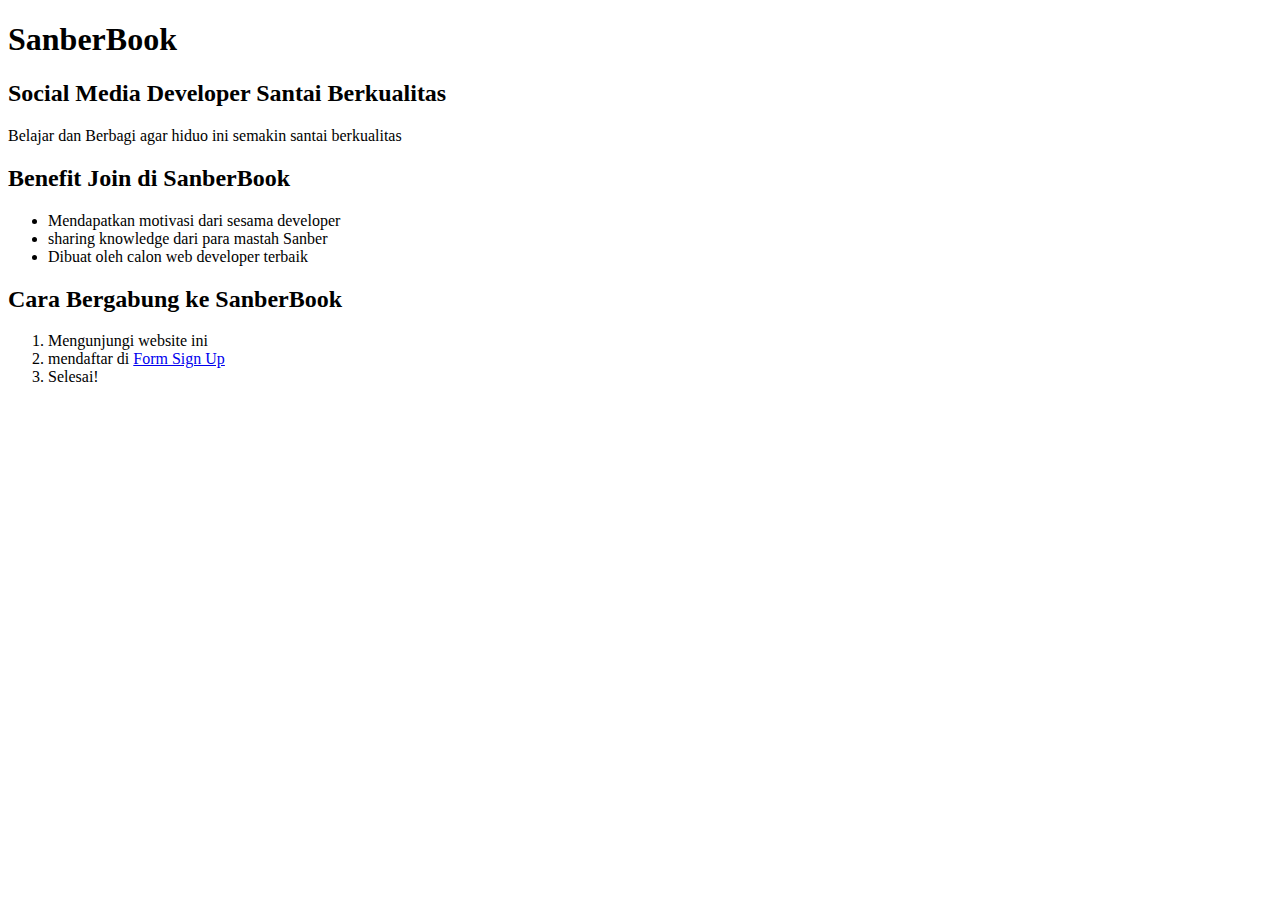
<file: minggu 1/hari 1/index.html>
<!DOCTYPE html>
<html lang="en">

<head>
    <meta charset="UTF-8">
    <meta name="viewport" content="width=device-width, initial-scale=1.0">
    <title>Document</title>
</head>

<body>
    <h1>SanberBook</h1>
    <h2>Social Media Developer Santai Berkualitas</h2>
    <p>Belajar dan Berbagi agar hiduo ini semakin santai berkualitas</p>
    <h2>Benefit Join di SanberBook</h2>
    <ul>
        <li>Mendapatkan motivasi dari sesama developer</li>
        <li>sharing knowledge dari para mastah Sanber</li>
        <li>Dibuat oleh calon web developer terbaik </li>
    </ul>
    <h2>Cara Bergabung ke SanberBook</h2>
    <ol>
        <li>Mengunjungi website ini</li>
        <li>mendaftar di <a href="form.html">Form Sign Up</a> </li>
        <li>Selesai!</li>

    </ol>

</body>

</html>
</file>
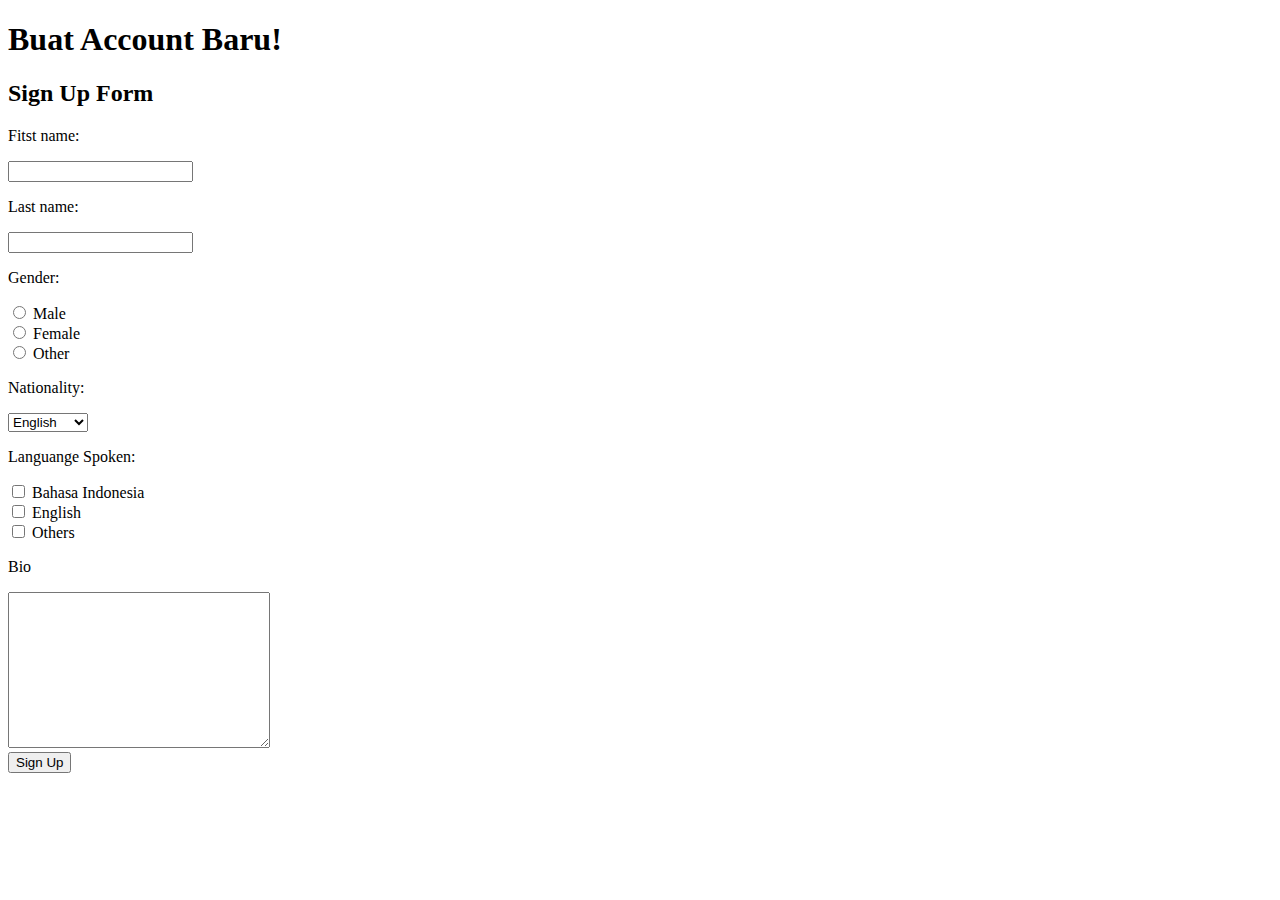
<file: minggu 1/hari 1/form.html>
<!DOCTYPE html>
<html lang="en">

<head>
    <meta charset="UTF-8">
    <meta name="viewport" content="width=device-width, initial-scale=1.0">
    <title>Document</title>

</head>

<body>
    <h1>Buat Account Baru!</h1>
    <h2>Sign Up Form</h2>
    <p>Fitst name:</p>
    <input type="text"></input>
    <p>Last name:</p>
    <input type="text">
    <p>Gender:</p>
    <input type="radio" id="male" name="gender" value="male">
    <label for="male">Male</label><br>
    <input type="radio" id="female" name="gender" value="female">
    <label for="female">Female</label><br>
    <input type="radio" id="other" name="gender" value="other">
    <label for="other">Other</label>
    <p>Nationality:</p>
    <select id="national" name="national">
        <option value="English">English</option>
        <option value="Indonesia">Indonesia</option>
        <option value="Malaysia">Malaysia</option>
    </select>
    <p>Languange Spoken:</p>
    <input type="checkbox" id="age1" name="age" value="30">
    <label for="age1">Bahasa Indonesia</label><br>
    <input type="checkbox" id="age2" name="age" value="60">
    <label for="age2">English</label><br>
    <input type="checkbox" id="age3" name="age" value="100">
    <label for="age3">Others</label>
    <p>Bio</p>
    <textarea name="" id="" cols="30" rows="10"></textarea> <br>
    <form method="get" action="welcome.html">
        <button type="submit">Sign Up</button>
    </form>
</body>

</html>
</file>
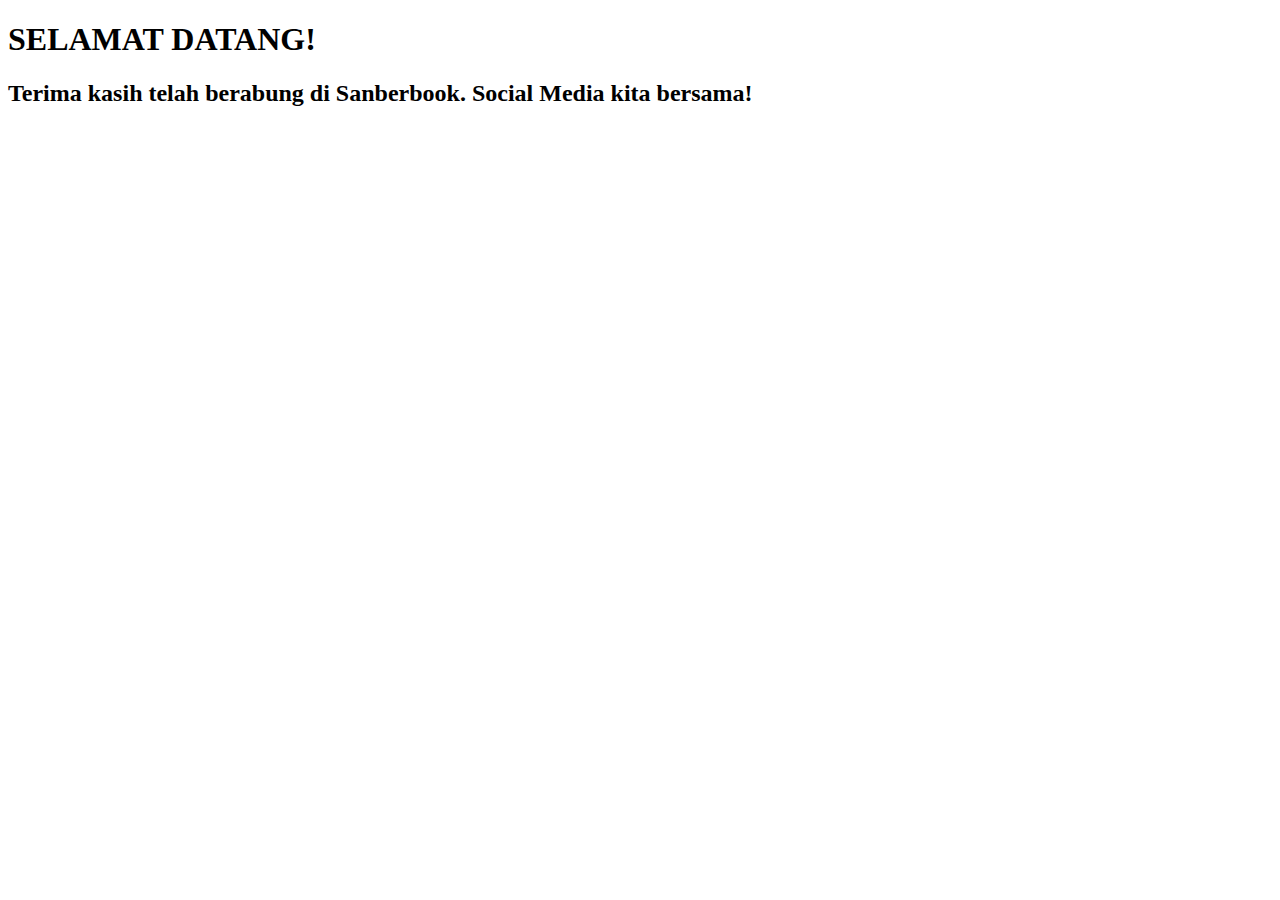
<file: minggu 1/hari 1/welcome.html>
<!DOCTYPE html>
<html lang="en">

<head>
    <meta charset="UTF-8">
    <meta name="viewport" content="width=device-width, initial-scale=1.0">
    <title>Document</title>
</head>

<body>
    <h1>SELAMAT DATANG!</h1>
    <h2>Terima kasih telah berabung di Sanberbook. Social Media kita bersama! </h2>
</body>

</html>
</file>
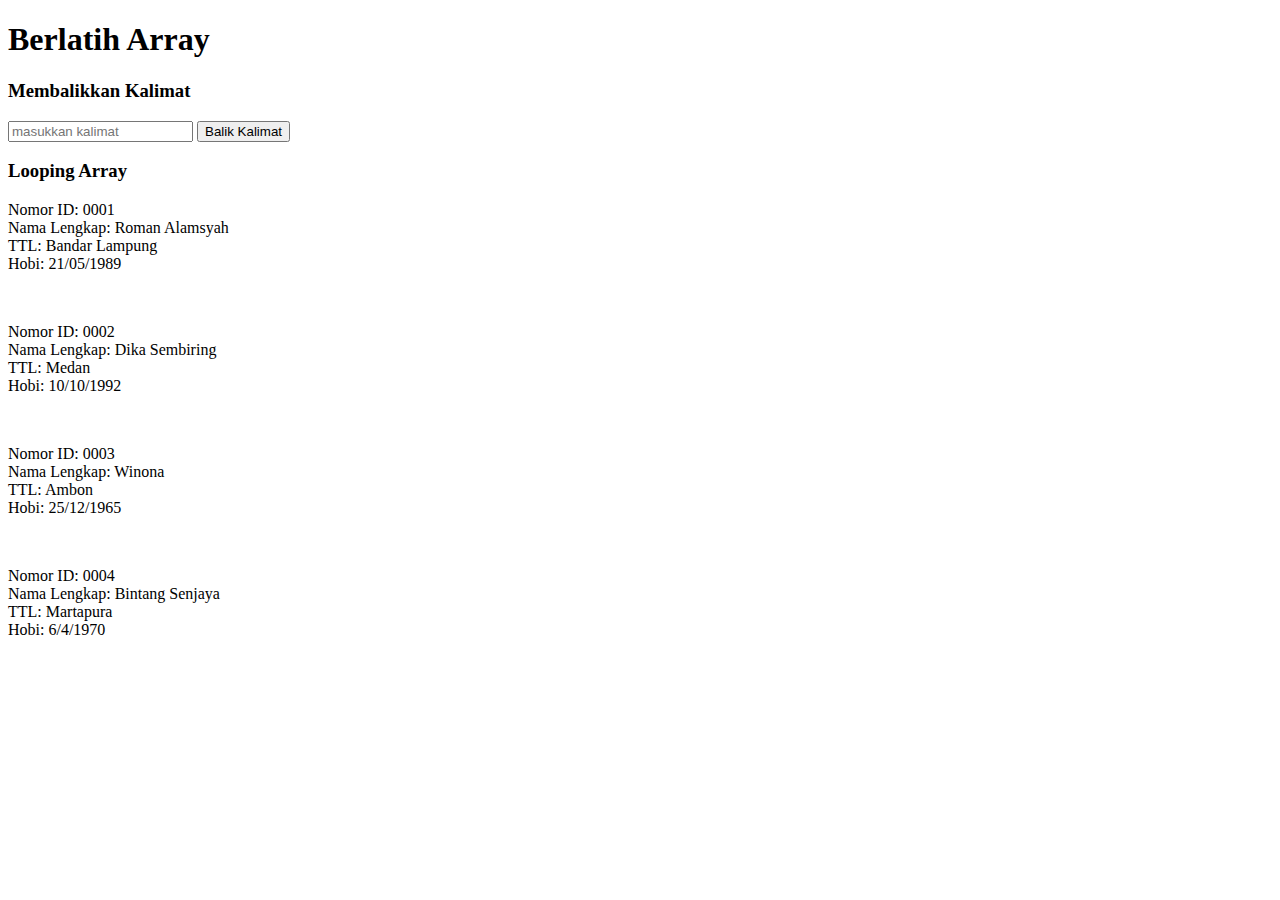
<file: minggu 1/hari4 JavaScript/array.html>
<!DOCTYPE html>
<html lang="en">

<head>
    <meta charset="UTF-8">
    <meta name="viewport" content="width=device-width, initial-scale=1.0">
    <meta http-equiv="X-UA-Compatible" content="ie=edge">
    <title>Array</title>
</head>

<body>

    <h1>Berlatih Array</h1>

    <h3>Membalikkan Kalimat</h3>
    <form action="#" id="balikString">
        <input type="text" id="word" placeholder="masukkan kalimat">
        <input type="submit" value="Balik Kalimat">
    </form>
    <div id="jawaban1" style="margin-top: 10px"></div>

    <h3>Looping Array</h3>
    <div id="jawaban2"></div>


    <script>
        /* 
            SOAL NO. 1 Balik Kalimat 
            Tipe data String dapat dilihat sebagai tipe data array. Kita dapat mengakses karakter-karakter pada sebuah string seperti mengakses elemen pada array.
            Buatlah sebuah fungsi dengan nama balikString(). Fungsi ini akan menerima argumen sebuah string dan mengembalikan kebalikannya.
            
            Catatan: TIDAK Boleh menggunakan reverse, wajib dengan looping!

            Contoh: 
            balikString("abduh coding") 
            akan memberikan output: "gnidoc hudba"

            Hint: Gunakan properti length dari string untuk mencari tahu panjang string
        */
        // Code Kamu di sini

        function balikString(data) {
            var hasil = "";

            for (var i = data.length - 1; i >= 0; i--) {
                hasil += data[i];
            }

            return hasil;
        }

        // Driver Code, jangan diganggu!
        var formBalikString = document.getElementById("balikString")
        formBalikString.addEventListener("submit", function (e) {
            e.preventDefault()
            // Tangkap Data dari inputan 
            var word = document.querySelector("#word").value;
            // Mengirim Data ke function balikString
            var reverseWord = balikString(word)

            //Menampilkan Data 
            document.getElementById("jawaban1").innerHTML = reverseWord
        })



        /* 
            SOAL NO. 2 LOOPING PADA ARRAY
            Buatlah sebuah fungsi dengan nama dataHandling() dengan sebuah parameter untuk menerima argumen. Argumen yang akan diterima adalah sebuah array yang berisi beberapa array sejumlah n. Contoh input dapat dilihat dibawah:

            var input = [
                ["0001", "Roman Alamsyah", "Bandar Lampung", "21/05/1989", "Membaca"],
                ["0002", "Dika Sembiring", "Medan", "10/10/1992", "Bermain Gitar"],
                ["0003", "Winona", "Ambon", "25/12/1965", "Memasak"],
                ["0004", "Bintang Senjaya", "Martapura", "6/4/1970", "Berkebun"]
            ]

            Tugas kamu adalah mengimplementasikan fungsi dataHandling agar dapat menampilkan data-data pada dari argumen seperti di bawah ini:

            Nomor ID:  0001
            Nama Lengkap:  Roman Alamsyah
            TTL:  Bandar Lampung 21/05/1989
            Hobi:  Membaca

            Nomor ID:  0002
            Nama Lengkap:  Dika Sembiring
            TTL:  Medan 10/10/1992
            Hobi:  Bermain Gitar

            Nomor ID:  0003
            Nama Lengkap:  Winona
            TTL:  Ambon 25/12/1965
            Hobi:  Memasak

            Nomor ID:  0004
            Nama Lengkap:  Bintang Senjaya
            TTL:  Martapura 6/4/1970
            Hobi:  Berkebun

        */

        var input = [
            ["0001", "Roman Alamsyah", "Bandar Lampung", "21/05/1989", "Membaca"],
            ["0002", "Dika Sembiring", "Medan", "10/10/1992", "Bermain Gitar"],
            ["0003", "Winona", "Ambon", "25/12/1965", "Memasak"],
            ["0004", "Bintang Senjaya", "Martapura", "6/4/1970", "Berkebun"]
        ]

        // Code kamu di sini, lakukan looping terhadap input di atas

        function dataHandling(input) {
            var jawaban2 = "";
            for (const data of input) {
                jawaban2 += `<p>
                Nomor ID: ${data[0]}<br>
                Nama Lengkap: ${data[1]}<br>
                TTL: ${data[2]}<br>
                Hobi: ${data[3]}<br>
                </p> <br>`;
            }
            return jawaban2;
        }

        var jawaban2 = dataHandling(input) // =  Isikan outputnya di sini

        document.getElementById("jawaban2").innerHTML = jawaban2
    </script>

</body>

</html>
</file>
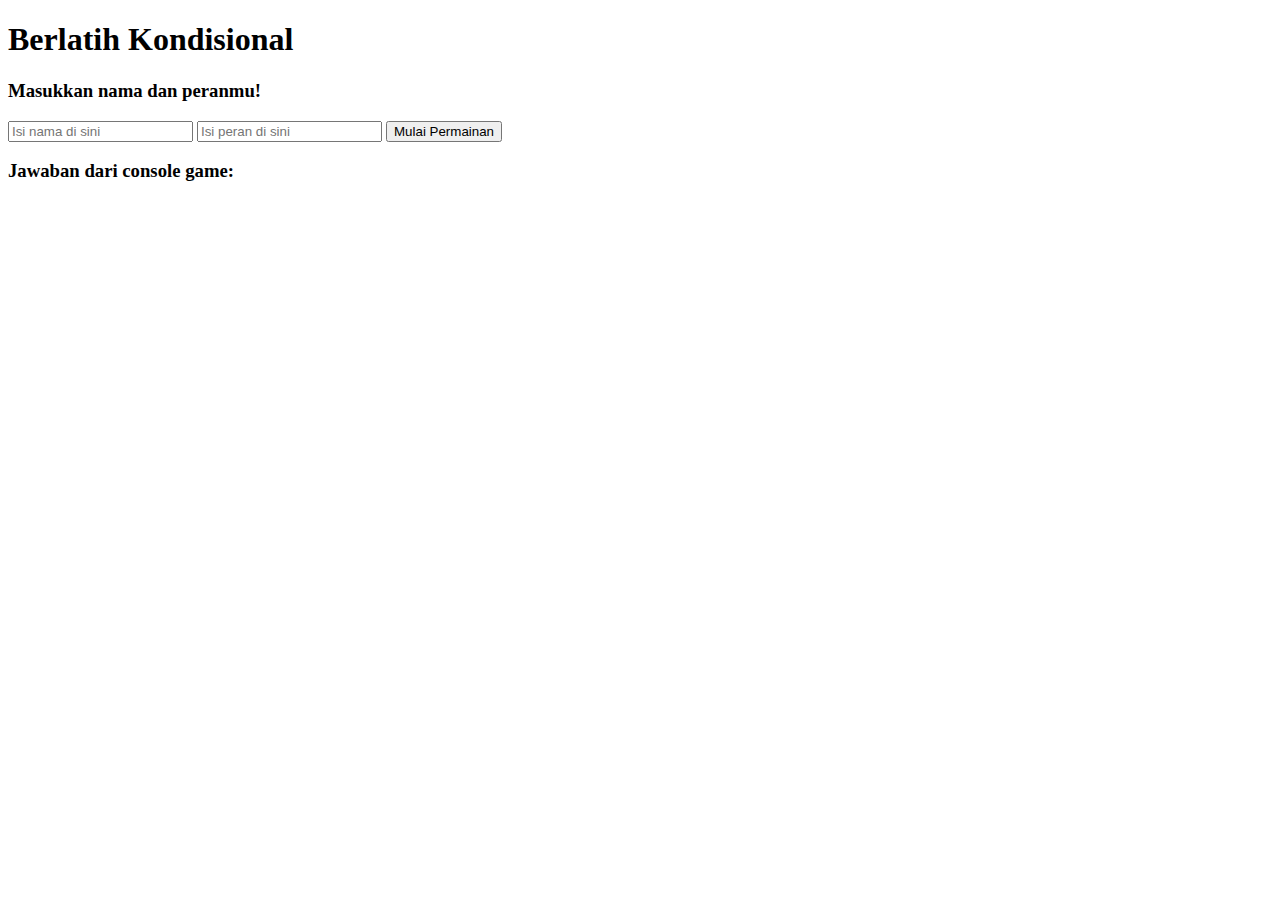
<file: minggu 1/hari4 JavaScript/conditional.html>
<!DOCTYPE html>
<html lang="en">
  <head>
    <meta charset="UTF-8" />
    <meta name="viewport" content="width=device-width, initial-scale=1.0" />
    <meta http-equiv="X-UA-Compatible" content="ie=edge" />
    <title>Conditional HTML</title>
  </head>

  <body>
    <h1>Berlatih Kondisional</h1>

    <h3>Masukkan nama dan peranmu!</h3>
    <form action="#" id="formConditional">
      <input type="text" id="name" placeholder="Isi nama di sini" />
      <input type="text" id="role" placeholder="Isi peran di sini" />
      <input type="submit" value="Mulai Permainan" />
    </form>

    <h3>Jawaban dari console game:</h3>
    <div id="jawaban"></div>
  </body>

  <script>
    var form = document.getElementById("formConditional");
    var jawaban = document.getElementById("jawaban");

    form.addEventListener("submit", function (e) {
      e.preventDefault();

      /*
                            ATURAN PERMAINAN
                            // Output untuk Input nama = '' dan peran = ''
                            // => "Nama harus diisi!"

                            //Output untuk Input nama = 'Mikael' dan peran = ''
                            // => "Halo Mikael, Pilih peranmu untuk memulai game!"

                            //Output untuk Input nama = 'Nina' dan peran 'Penyihir'
                            // => "Selamat datang di Dunia Werewolf, Nina"
                            // => "Halo Penyihir Nina, kamu dapat melihat siapa yang menjadi Werewolf!"

                            //Output untuk Input nama = 'Danu' dan peran 'Werewolf'
                            // => "Selamat datang di Dunia Werewolf, Danu"
                            // "Halo Werewolf Danu, kamu dapat memilih siapa untuk dimakan malam ini!"

                            //Output untuk Input nama = 'Zero' dan peran 'Rakjel'
                            // => "Selamat datang di Dunia Werewolf, Zero"
                            // => "Halo Rakjel Zero, Kamu menjadi rakyat jelata "

                            PETUNJUK MENGERJAKAN
                            1. Buat Kondisional agar output dari konsol sesuai yang diharapkan
                            2. masukkan lah jawaban dari kondisi yang diberikan oleh User ke dalam variabel jawabanKonsol
                        */

      // Tuliskan Code kamu di sini
      let name = document.getElementById("name").value;
      let role = document.getElementById("role").value;
      let jawaban = document.querySelector("#jawaban");

      if (name == "" && role == "") {
        hasil = "Nama harus diisi!";
      }

      if (name == "Mikael" && role == "") {
        hasil = "Halo Mikael";
        alert("Halo Mikael");
      }

      if (name == "Nina" && role == "Penyihir") {
        hasil =
          "Halo Penyihir Nina, kamu dapat melihat siapa yang menjadi Werewolf!";
      }

      if (name == "Danu" && role == "Werewolf") {
        hasil =
          "Halo Werewolf Danu, kamu dapat memilih siapa untuk dimakan malam ini!";
      }

      if (name == "Zero" && role == "Rakjel") {
        hasil = "Halo Rakjel Zero, Kamu menjadi rakyat jelata";
      }
      var jawabanKonsol = hasil;

      jawaban.innerHTML = hasil;
    });
  </script>
</html>
</file>
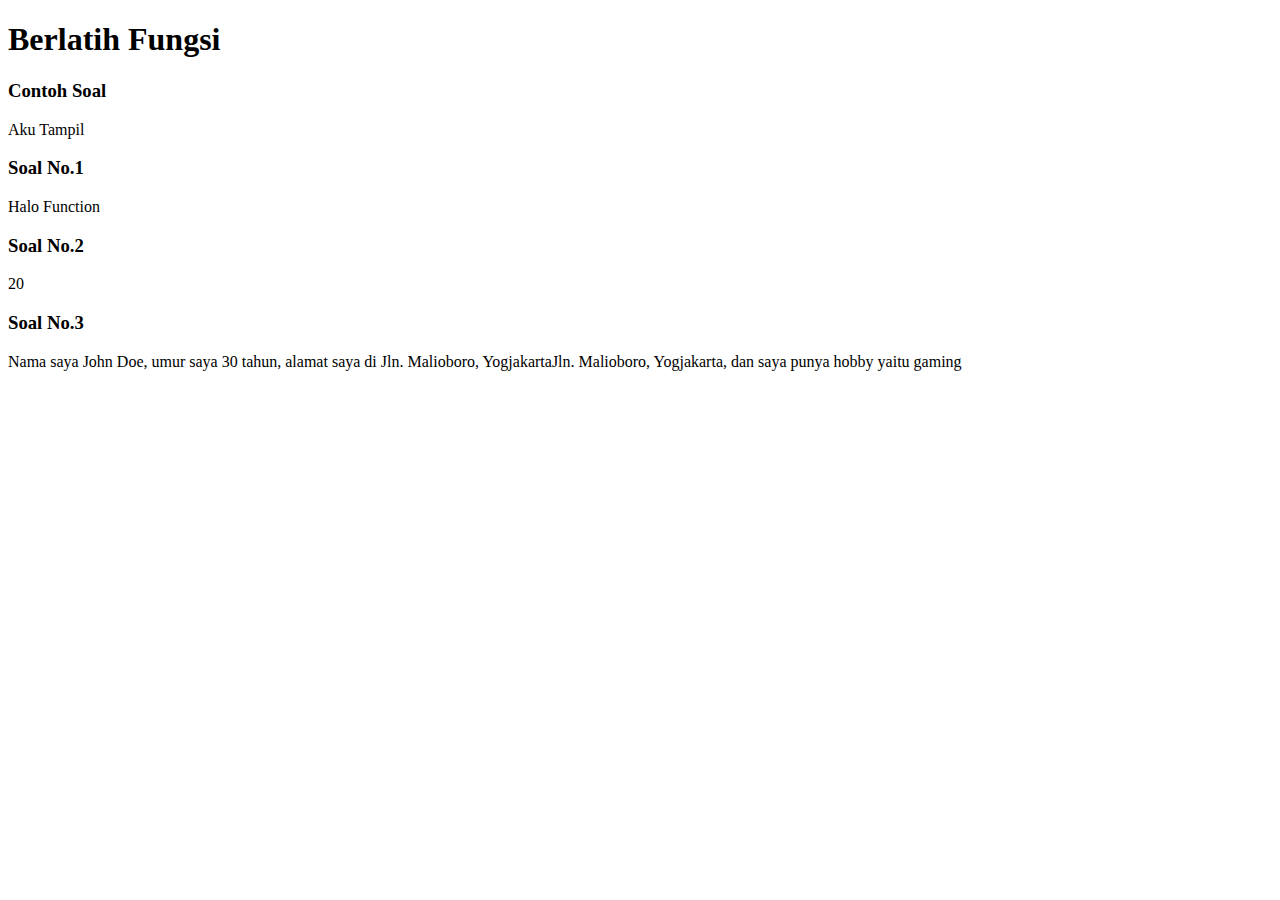
<file: minggu 1/hari4 JavaScript/function.html>
<!DOCTYPE html>
<html lang="en">

<head>
    <meta charset="UTF-8">
    <meta name="viewport" content="width=device-width, initial-scale=1.0">
    <meta http-equiv="X-UA-Compatible" content="ie=edge">
    <title>Function</title>
</head>

<body>
    <h1>Berlatih Fungsi</h1>

    <h3>Contoh Soal</h3>
    <div id="contohJawaban">

    </div>

    <h3>Soal No.1</h3>
    <div id="jawaban1">

    </div>

    <h3>Soal No.2</h3>
    <div id="jawaban2">

    </div>

    <h3>Soal No.3</h3>
    <div id="jawaban3">

    </div>

    <script>
        // CONTOH
        // Kamu diminta untuk membuat fungsi bernama tampilkan() untuk menampilkan "Aku Tampil" pada halaman html. 

        // Jawaban CONTOH
        function tampilkan() {
            document.getElementById("contohJawaban").innerHTML = "Aku Tampil"
        }

        //Jalankan function 
        tampilkan()

        // Soal No. 1 Fungsi Teriak
        /* 
            Buatlah sebuah fungsi bernama teriak(), yang mengembalikan nilai berupa "Halo Function!", yang kemudian akan ditampilkan di halaman html.
            Tampilkan dengan cara document.getElementById("jawaban1").innerHTML seperti di CONTOH.
        */


        function teriak() {
            // Tulis Code mulai di sini
            document.getElementById("jawaban1").innerHTML = "Halo Function";
            // Tampilkan dengan cara document.getElementById("jawaban1").innerHTML seperti di CONTOH.
        }

        // Jalankan function teriak
        teriak()

        // Soal No. 2 Fungsi Kalikan
        /* 
            Buatlah sebuah fungsi bernama kalikan(), yang mengembalikan nilai berupa hasil kali dari dua parameter yang dikirim.
            CONTOH OUTPUT: 
            kalikan(5, 4) akan memberikan output 20
            Tampilkan jawaban dengan cara document.getElementById("jawaban2").innerHTML seperti di CONTOH
        */


        function kalikan(num1, num2) {
            var bilangan1 = num1;
            var bilangan2 = num2;
            var jumlah = bilangan1 * bilangan2;
            document.getElementById("jawaban2").innerHTML = jumlah;
            // Tampilkan jawaban dengan cara document.getElementById("jawaban2").innerHTML seperti di CONTOH
        }



        // Jalankan function kalikan
        kalikan(5, 4)

        // Soal No. 3 Fungsi buatKalimat
        /* 
            Buatlah sebuah fungsi bernama buatKalimat(), yang akan memproses seluruh parameter yang diinput menjadi satu kalimat berikut: "Nama saya [Name], umur saya [Age] tahun, alamat saya di [Address], dan saya punya hobby yaitu [hobby]!"

            CONTOH: 
            var name = "Agus";
            var age = 30;
            var address = "Jln. Malioboro, Yogjakarta";
            var hobby = "gaming";

            var kalimatBaru = buatKalimat(name,age,address,hobby);
            Akan menampilkan : 
            "Nama saya Agus, umur saya 30 tahun, alamat saya di Jln. Malioboro, Yogjakarta, dan saya punya hobby yaitu gaming!"
            Tampilkan dengan cara document.getElementById("jawaban3").innerHTML seperti di CONTOH
        */

        function buatKalimat(nama, umur, alamat, hobi) {
            // Code kamu mulai dari sini
            document.getElementById("jawaban3").innerHTML =
                "Nama saya " + name + ", umur saya " + umur +
                " tahun, alamat saya di " + address + "Jln. Malioboro, Yogjakarta, dan saya punya hobby yaitu " + hobby;

            // Tampilkan dengan cara document.getElementById("jawaban3").innerHTML seperti di CONTOH.
        }


        // Jalankan function buatKalimat
        var name = "John Doe";
        var age = 30;
        var address = "Jln. Malioboro, Yogjakarta";
        var hobby = "gaming";
        buatKalimat(name, age, address, hobby);
    </script>
</body>


</html>
</file>
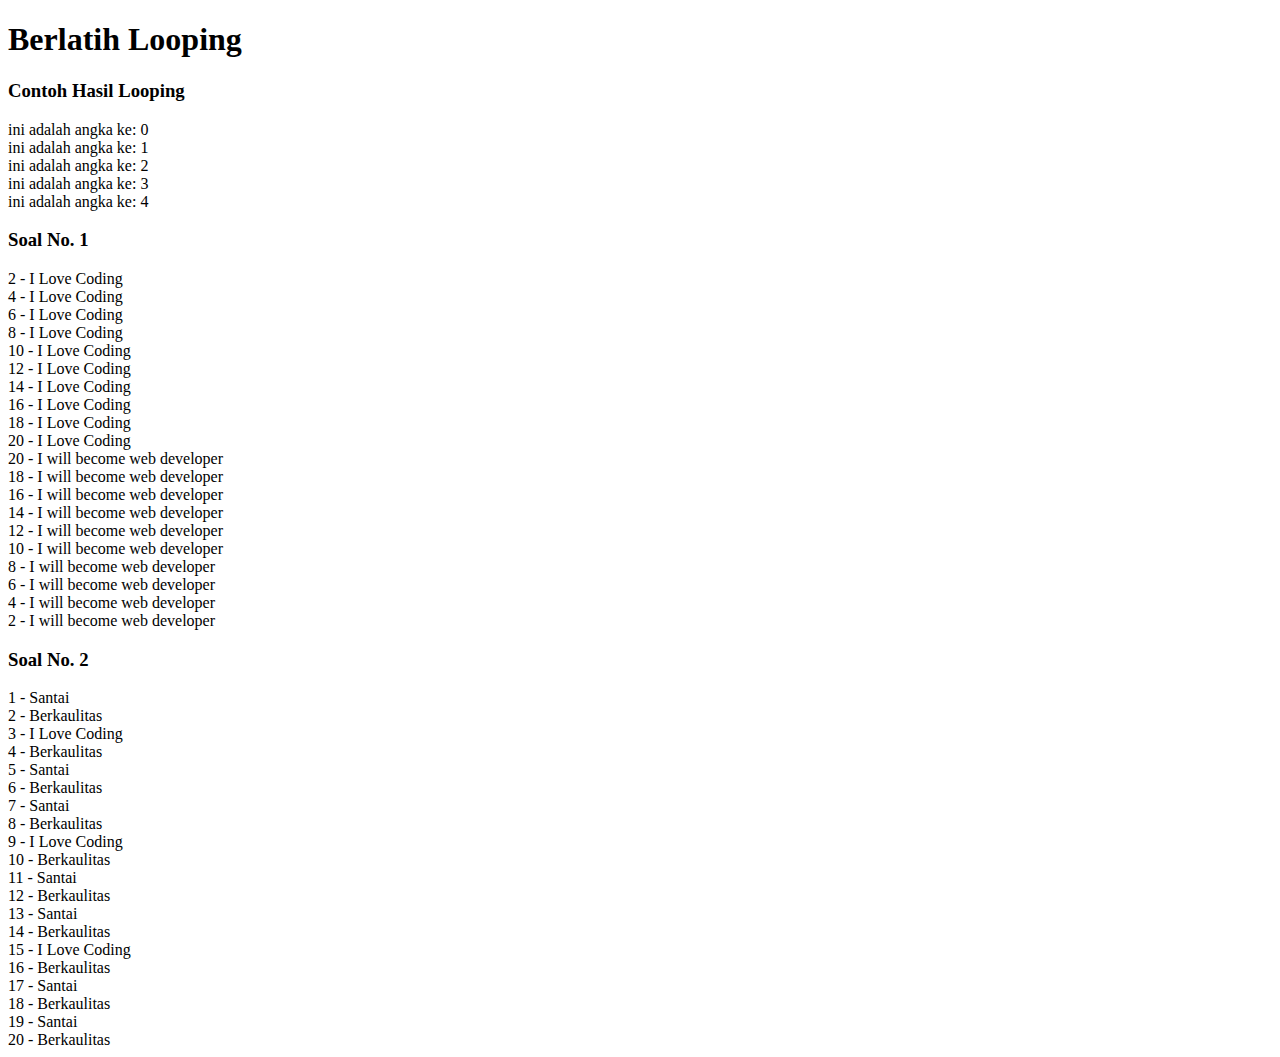
<file: minggu 1/hari4 JavaScript/looping.html>
<!DOCTYPE html>
<html lang="en">

<head>
    <meta charset="UTF-8">
    <meta name="viewport" content="width=device-width, initial-scale=1.0">
    <meta http-equiv="X-UA-Compatible" content="ie=edge">
    <title>Looping</title>

</head>

<body>
    <h1>Berlatih Looping</h1>
    <h3>Contoh Hasil Looping</h3>
    <div id="example">

    </div>
    <h3>Soal No. 1</h3>
    <div id="jawaban1">
        <h5>LOOPING PERTAMA</h5>

    </div>
    <h3>Soal No. 2</h3>
    <div id="jawaban2"></div>


    <script>
        // Contoh untuk melakukan looping dengan for
        var jawabanContoh = ""
        for (var i = 0; i < 5; i++) {
            jawabanContoh += "ini adalah angka ke: " + [i] + "<br>"

        }

        // Driver Code
        document.getElementById("example").innerHTML = jawabanContoh


        // Soal No. 1 Looping menggunakan While
        /* 
            Pada tugas ini kamu diminta untuk melakukan looping dalam JavaScript dengan menggunakan syntax while. Untuk membuat tantangan ini lebih menarik, kamu juga diminta untuk membuat suatu looping yang menghitung maju dan menghitung mundur. Jangan lupa tampilkan di console juga judul 'LOOPING PERTAMA' dan 'LOOPING KEDUA'." 
    
            OUTPUT :
    
            LOOPING PERTAMA
            2 - I love coding
            4 - I love coding
            6 - I love coding
            8 - I love coding
            10 - I love coding
            12 - I love coding
            14 - I love coding
            16 - I love coding
            18 - I love coding
            20 - I love coding
            LOOPING KEDUA
            20 - I will become web developer
            18 - I will become web developer                                                                              
            16 - I will become web developer
            14 - I will become web developer
            12 - I will become web developer
            10 - I will become web developer
            8 - I will become web developer
            6 - I will become web developer
            4 - I will become web developer
            2 - I will become web developer
        */
        var jawaban1 = ""
        // Code kamu di sini, lakukan looping dengan while
        var hasilLoop1 = ""
        var hasilLoop2 = ""
        var i = 2;

        while (i <= 20) {
            var tex = 'jawaban 1';
            jawaban1 += i + ' - I Love Coding <br>';
            i += 2;
        }
        var i = 20;
        while (i >= 2) {
            jawaban1 += i + ' - I will become web developer <br>';
            i -= 2;
            var text = "sandsa";
        }
        // Driver Code, Jangan diganggu !
        document.getElementById("jawaban1").innerHTML = jawaban1

        // Soal No. 2
        /* 
            Pada tugas ini kamu diminta untuk melakukan looping dalam JavaScript dengan menggunakan syntax for. Untuk membuat tantangan ini lebih menarik, kamu juga diminta untuk memenuhi syarat tertentu yaitu: 
    
            SYARAT: 
            A. Jika angka ganjil maka tampilkan Santai
            B. Jika angka genap maka tampilkan Berkualitas
            C. Jika angka yang sedang ditampilkan adalah kelipatan 3 DAN angka ganjil maka tampilkan I Love Coding. 
    
            OUTPUT 
            1 - Santai
            2 - Berkualitas
            3 - I Love Coding 
            4 - Berkualitas
            5 - Santai
            6 - Berkualitas
            7 - Santai
            8 - Berkualitas
            9 - I Love Coding
            10 - Berkualitas
            11 - Santai
            12 - Berkualitas
            13 - Santai
            14 - Berkualitas
            15 - I Love Coding
            16 - Berkualitas
            17 - Santai
            18 - Berkualitas
            19 - Santai
            20 - Berkualitas
        */

        var jawaban2 = ""
        // Code kamu di sini, lakukan looping dengan syntax for

        for (let i = 1; i <= 20; i++) {

            if (i % 2 == 1 && i % 3 != 0) {
                jawaban2 += i + ' - Santai <br>';
            } else if (i % 2 == 0) {
                jawaban2 += i + ' - Berkaulitas <br>';
            } else if (i % 2 == 1 && i % 3 == 0)
                jawaban2 += i + ' - I Love Coding <br>';
        }

        document.getElementById("jawaban2").innerHTML = jawaban2
    </script>
</body>

</html>
</file>
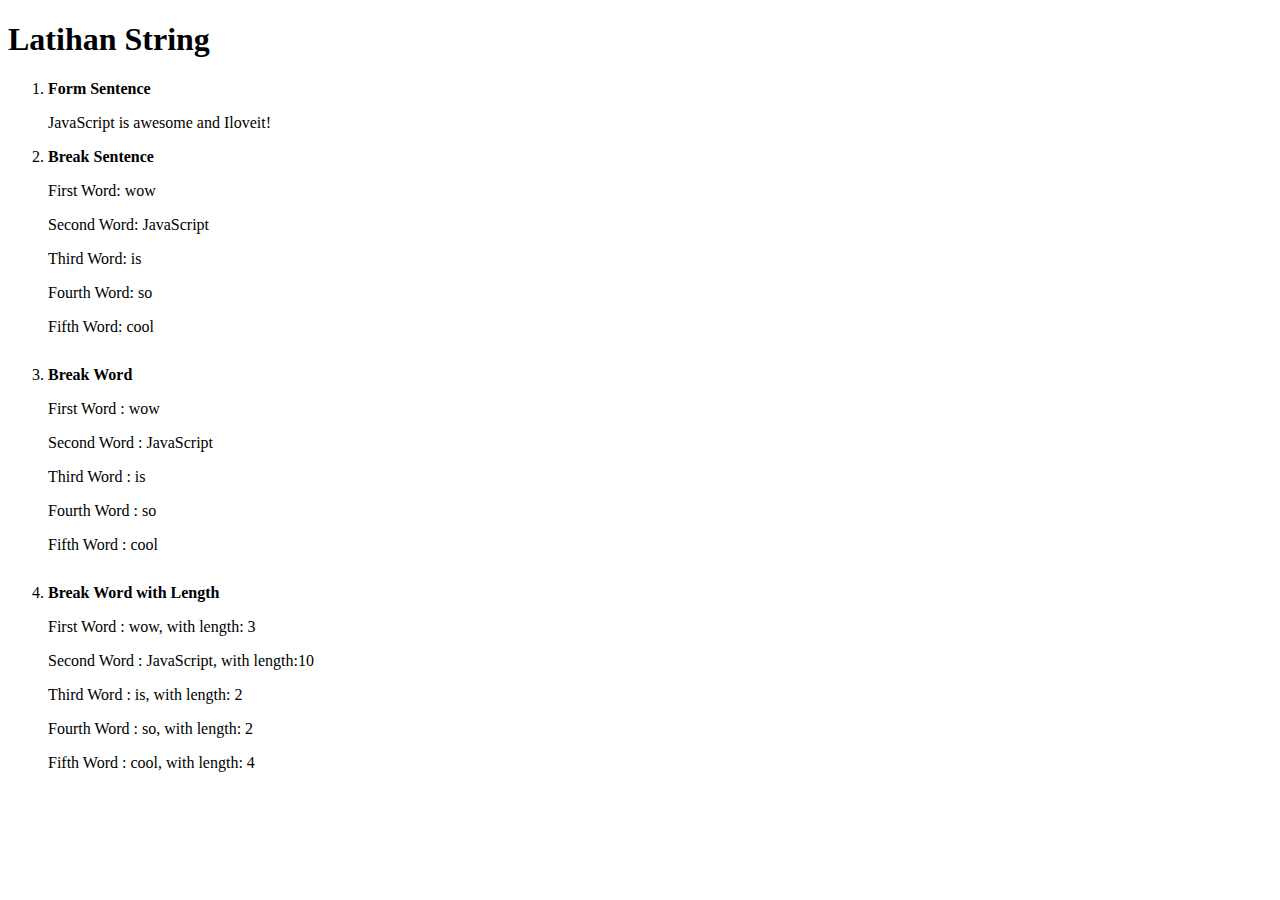
<file: minggu 1/hari4 JavaScript/string.html>
<!DOCTYPE html>

<html lang="en">
    <head>
        <meta charset="UTF-8">
        <meta name="viewport" content="width=device-width, initial-scale=1.0">
        <meta http-equiv="X-UA-Compatible" content="ie=edge">
        <title>String Exercises</title>
        <style>
            li {
                margin-bottom: 30px;
            }

            label {
                font-weight: bold;
            }

        
        </style>
    </head>
    <body>
        <h1>Latihan String</h1>
        <ol>

            <li style="margin-bottom: 10px;">
                <label for="formSentence"> Form Sentence</label>
                <p id="formSentence"></p>
            </li>
            <li>
                <label for="breakSentence">Break Sentence</label>
                <p id="firstWord"></p>
                <p id="secondWord"></p>
                <p id="thirdWord"></p>
                <p id="fourthWord"></p>
                <p id="fifthWord"></p>
            </li>
            <li id="breakWord">
                <label for="breakWord">Break Word</label>
                <p id="firstWord3"></p>
                <p id="secondWord3"></p>
                <p id="thirdWord3"></p>
                <p id="fourthWord3"></p>
                <p id="fifthWord3"></p>
            </li>
            <li id="breakWordWithLength">
                <label for="breakWordWithLength">Break Word with Length</label>
                <p id="firstWord4">rt</p>
                <p id="secondWord4"></p>
                <p id="thirdWord4"></p>
                <p id="fourthWord4"></p>
                <p id="fifthWord4"></p>
            </li>
        </ol>

        <script>
            // Soal No. 1 Menggabungkan string
            var word = 'JavaScript';
            var second = 'is';
            var third = 'awesome';
            var fourth = 'and';
            var fifth = 'I';
            var sixth = 'love';
            var seventh = 'it!';

            // Buatlah agar kata-kata di atas menjadi kalimat dalam variabel string dengan nama sentence
            var sentence = [word+" "+second+" "+third+" "+fourth+" "+fifth+""+sixth+""+seventh] //Edit variabel ini sehingga outputnya "Javascript is awesome and I love it!"

            // dari sini code jangan diganggu
            document.getElementById("formSentence").innerHTML = sentence
            // sampai sini code jangan diganggu

            // Soal No. 2 Memecah string dengan mengakses karakter berdasarkan indexnya
            var kalimat = 'wow JavaScript is so cool';
            var contohKataPertama = kalimat[0] + kalimat[1] + kalimat[2]; // ini contohnya
            var kataKedua =kalimat[4] + kalimat[5] + kalimat[6]+kalimat[7] + kalimat[8] + kalimat[9]+kalimat[10] + kalimat[11] + kalimat[12]+kalimat[13];// = Tambahkan sendiri di sini!
            var kataKetiga =kalimat[15] + kalimat[16];// = Tambahkan sendiri di sini!
            var kataKeempat =kalimat[18] + kalimat[19];// = Tambahkan sendiri di sini!
            var kataKelima=kalimat[21] + kalimat[21+1]+kalimat[23]+kalimat[24] ;// = Tambahkan sendiri di sini!

            // -- Dari sini code jangan diganggu!
            document.getElementById("firstWord").innerHTML = "First Word: " + contohKataPertama 
            document.getElementById("secondWord").innerHTML = "Second Word: " + kataKedua
            document.getElementById("thirdWord").innerHTML = "Third Word: " + kataKetiga
            document.getElementById("fourthWord").innerHTML = "Fourth Word: " + kataKeempat
            document.getElementById("fifthWord").innerHTML = "Fifth Word: " + kataKelima
            // -- sampai sini code jangan diganggu

            // Soal No. 3  Mengambil sebagian dari string dengan metode substring
            var kalimat3 = 'wow JavaScript is so cool';
            var contohKataPertama3 = kalimat3.substring(0, 3);
            var kataKedua3 = kalimat3.substring(4, 14);// = Tambahkan sendiri di sini!
            var kataKetiga3 = kalimat3.substring(15, 17);
            var kataKeempat3 =kalimat3.substring(18,20);
            var kataKelima3 =kalimat3.substring(21, 25);

            // -- Dari sini jangan diganggu!
            document.getElementById("firstWord3").innerHTML = "First Word : " + contohKataPertama3 
            document.getElementById("secondWord3").innerHTML = "Second Word : " + kataKedua3
            document.getElementById("thirdWord3").innerHTML = "Third Word : " + kataKetiga3
            document.getElementById("fourthWord3").innerHTML = "Fourth Word : " + kataKeempat3
            document.getElementById("fifthWord3").innerHTML = "Fifth Word : " + kataKelima3
            // -- sampai sini jangan diganggu

            // Soal No. 4
            var kalimat4 = 'wow JavaScript is so cool';
            var contohKataPertama4 = kalimat4.substring(0, 3);
            var kataKedua4 = kalimat4.substring(4, 14);// = Tambahkan sendiri di sini!
            var kataKetiga4 = kalimat4.substring(15, 17);
            var kataKeempat4 =kalimat4.substring(18,20);
            var kataKelima4 =kalimat4.substring(21, 25);

            var panjangKataPertama4 = contohKataPertama4.length; // output nya panjang string "wow" adalah 3
            // Buat variabel baru di sini untuk mendapatkan panjang dari kata selanjutnya : panjangKataKedua4, panjangKataKetiga4, panjangKataKeempat4, panjangKataKelima4
            var panjangKataKedua4 = kataKedua4.length;
            var panjangKataKetiga4= kataKetiga4.length;
             var panjangKataKeempat4= kataKeempat4.length;
             var panjangKataKelima4=kataKelima4.length

            document.getElementById("firstWord4").innerHTML = "First Word : " + contohKataPertama4 + ', with length: ' + panjangKataPertama4;
            document.getElementById("secondWord4").innerHTML = "Second Word : " + kataKedua4 + ', with length:' + panjangKataKedua4 ; // lengkapi sesuai dengan variabel yang kamu buat
            document.getElementById("thirdWord4").innerHTML = "Third Word : " + kataKetiga4 + ', with length: '+ panjangKataKetiga4; // lengkapi sesuai dengan variabel yang kamu buat
            document.getElementById("fourthWord4").innerHTML = "Fourth Word : " + kataKeempat4 + ', with length: '+ panjangKataKeempat4;// lengkapi sesuai dengan variabel yang kamu buat
            document.getElementById("fifthWord4").innerHTML = "Fifth Word : " + kataKelima4 + ', with length: ' + panjangKataKelima4;// lengkapi sesuai dengan variabel yang kamu buat

            
        </script>
    </body>
</html>
</file>
